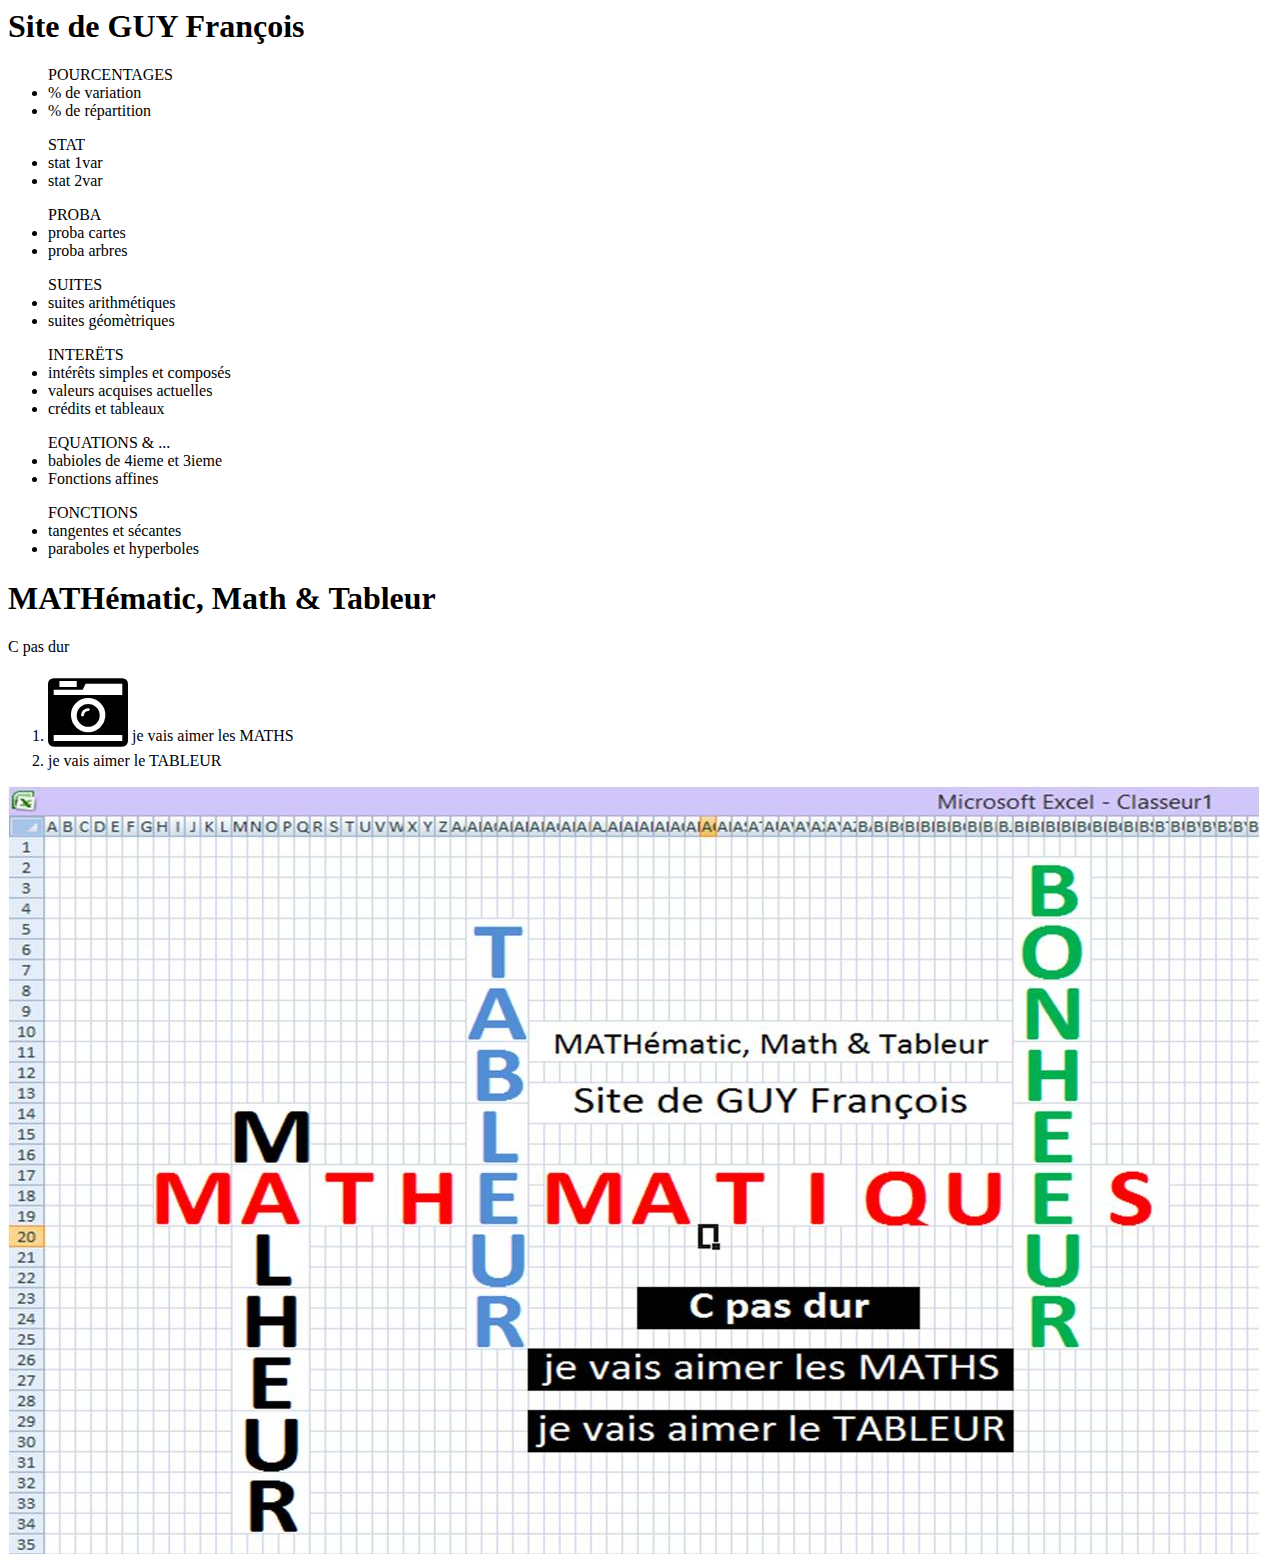
<file: index.html>
<DOCTYPE html>

<html>

<head>
	<title>Math & Tableur</title>
<META charset="utf-8">

<link href="http://netdna.bootstrapcdn.com/font-awesome/4.1.0/css/font-awesome.min.css" rel="stylesheet">

</head>

<body>

<div>

<header>

<h1> Site de GUY François</h1>

<nav>

<ul>POURCENTAGES
	<li>% de variation<a ref="#"></li>
	<li>% de répartition<a ref="#"></li>
</ul>
<ul>STAT
    <li>stat 1var<a ref="#"></li>
	<li>stat 2var<a ref="#"></li>
</ul>
<ul>PROBA
	<li>proba cartes<a ref="#"></li>
	<li>proba arbres<a ref="#"></li>
</ul>
<ul>SUITES
	<li>suites arithmétiques<a ref="#"></li>
	<li>suites géomètriques<a ref="#"></li>
</ul>
<ul>INTERËTS
	<li>intérêts simples et composés<a ref="#"></li>
	<li>valeurs acquises actuelles<a ref="#"></li>
	<li>crédits et tableaux<a ref="#"></li>
</ul>
<ul>EQUATIONS & ...
	<li>babioles de 4ieme et 3ieme<a ref="#"></li>
	<li>Fonctions affines<a ref="#"></li>
</ul>
<ul>FONCTIONS
	<li>tangentes et sécantes<a ref="#"></li>
	<li>paraboles et hyperboles<a ref="#"></li>
</ul>

</nav>

</header>

</div>	

<h1>MATHématic, Math & Tableur</h1>
<p>C pas dur</p>
<ol>
	<li><i class="fa fa-camera-retro fa-5x"></i> je vais aimer les MATHS</li>
	<li>je vais aimer le TABLEUR</li>
</ol>	

<img src="images/math1.jpg">

</body>
</html>
</file>
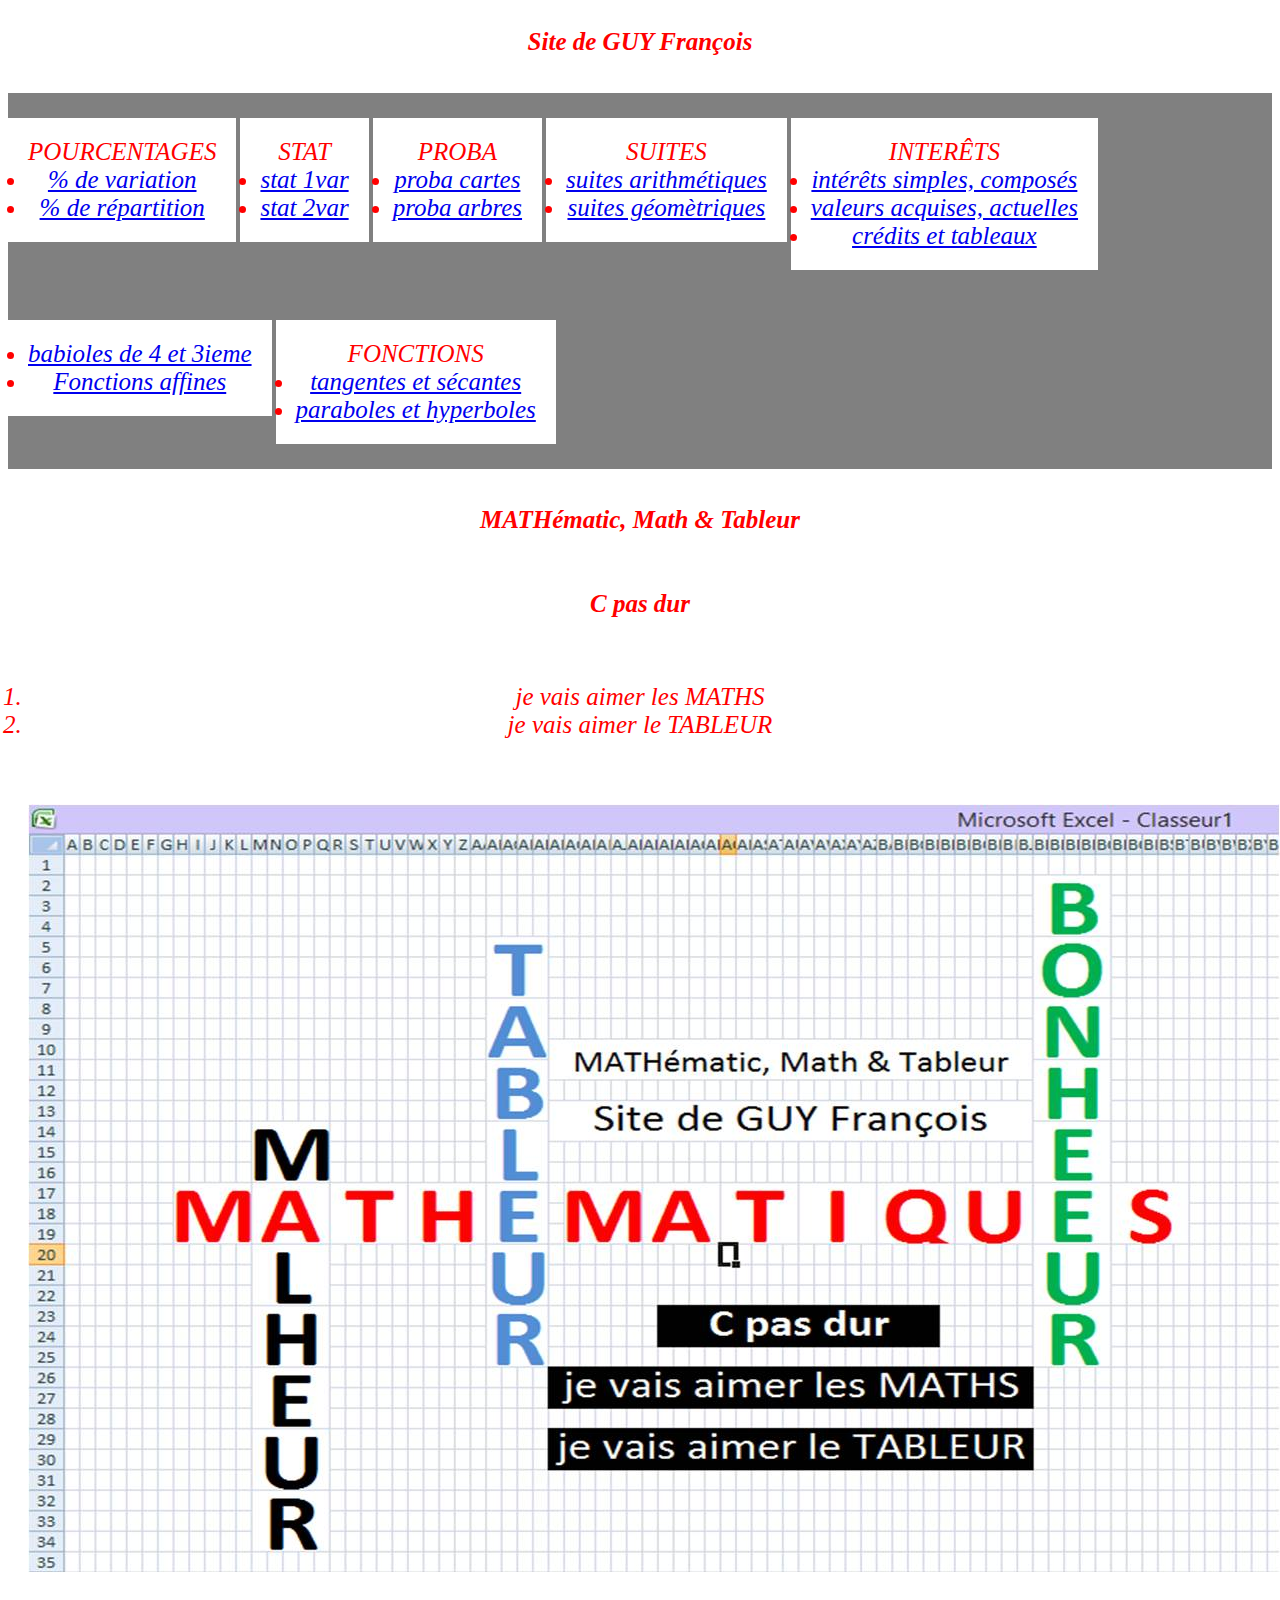
<file: indexgf.html>
<DOCTYPE html>

<html>

<head>
	<title>Math & Tableur</title>
<META charset="utf-8">

<meta name="viewport" content="width=device-width, initial-scale=1">





<link rel="stylesheet" type="text/css" href="style.css">

</head>

<body>

<div>

	<header>

		<h1> Site de GUY François</h1>

		<nav>
			<div>
				<ul>POURCENTAGES
					<li><a href="1a.html">% de variation</a></li>
					<li><a href="1b.html">% de répartition</a></li>
				</ul>
				<ul>STAT
					<li><a href="2a.html">stat 1var</a></li>
					<li><a href="2b.html">stat 2var</a></li>

				</ul>
				<ul>PROBA
					<li><a href="3a.html">proba cartes</a></li>
					<li><a href="3b.html">proba arbres</a></li>
				</ul>
				<ul>SUITES
					<li><a href="4a.html">suites arithmétiques</a></li>
					<li><a href="4b.html">suites géomètriques</a></li>
				</ul>
				<ul>INTERÊTS
					<li><a href="5a.html">intérêts simples, composés</a></li>
					<li><a href="5b.html">valeurs acquises, actuelles</a></li>
					<li><a href="5c.html">crédits et tableaux</li>
				</ul>
				<ul>
					<li><a href="6a.html">babioles de 4 et 3ieme</a></li>
					<li><a href="6b.html">Fonctions affines</a></li>
				</ul>
				<ul>FONCTIONS
					<li><a href="7a.html">tangentes et sécantes</a></li>
					<li><a href="7b.html">paraboles et hyperboles</a></li>
				</ul>
			</div>
		</nav>

	</header>

</div>	

		<div >	
		<h1>MATHématic, Math & Tableur</h1>
		<h1>C pas dur</h1>
		<ol>
			<li> je vais aimer les MATHS</li>
			<li>je vais aimer le TABLEUR</li>
		</ol>	

		</div>

<ol>
<img src="images/math1.jpg">
</ol>

 

</body>
</html>
</file>
<file: style.css>
nav {
background-color: gray;	
}

h1, p, ol, ul,i {	
color: red;
background-color: white;
text-align: center; 
padding: 20px;
font-family: 'centuryscoolbook',
font-weight: bold;
font-style: italic;
font-size: 25px;
}

ul {
display: inline-table;
}
 
a:hover {
	color: green;
}
</file>
